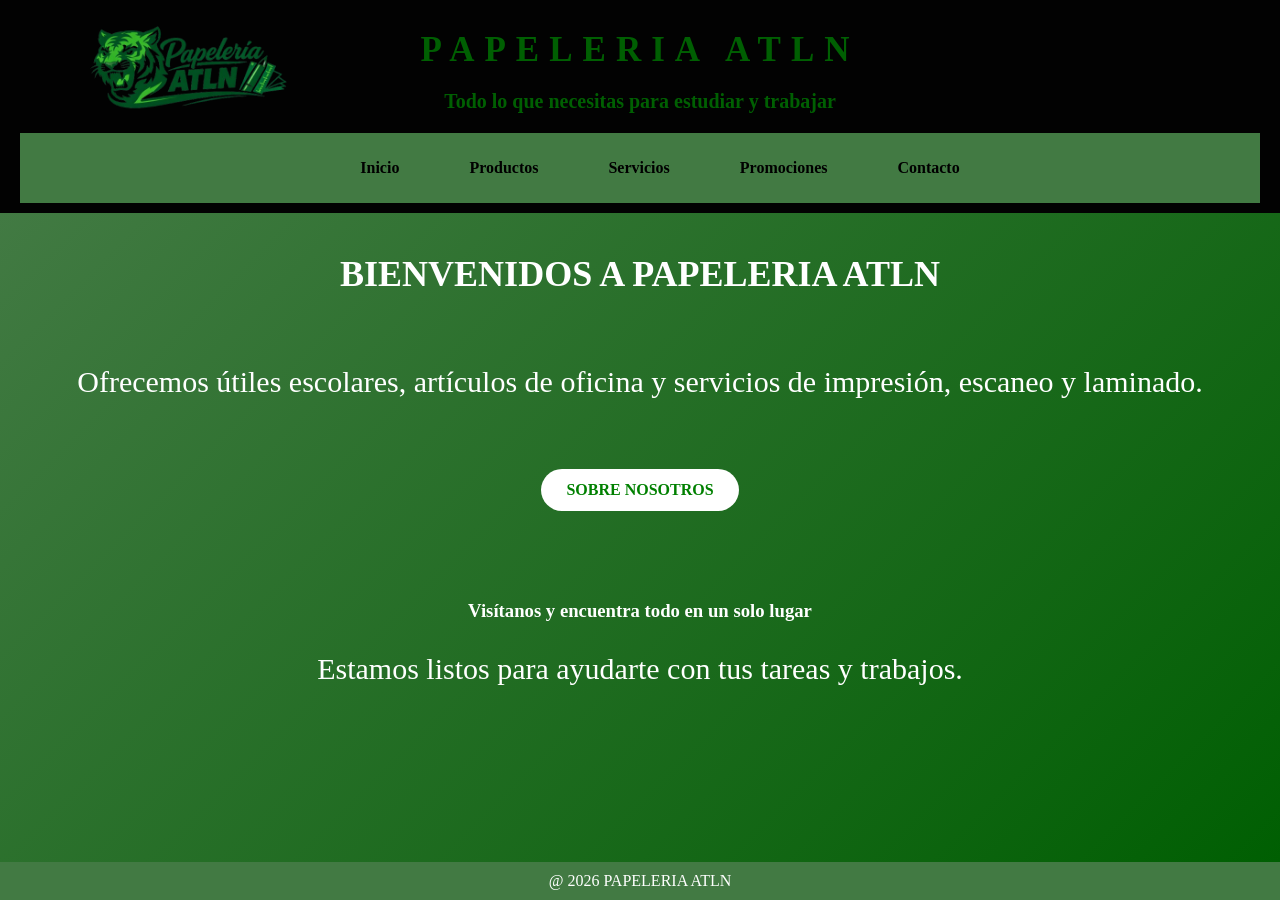
<file: index.html>
<!doctype html>
<html lang="en">
  <head>
    <meta charset="UTF-8" />
    <meta name="viewport" content="width=device-width, initial-scale=1.0" />
    <title>PAPELERIA ATLN</title>
    <link rel="stylesheet" href="Estilo.css" />
  </head>

  <body>
    <!-- Encabezado principal de la página -->
    <header>
      <h1>PAPELERIA ATLN</h1>
      <!-- Nombre principal de la papelería -->
      <p>Todo lo que necesitas para estudiar y trabajar</p>
      <!-- Frase descriptiva del negocio -->

      <!-- Menú de navegación del sitio -->
      <nav>
        <ul>
          <!-- Enlaces a las diferentes páginas del sitio -->
          <li><a href="index.html">Inicio</a></li>
          <li><a href="Productos.html">Productos</a></li>
          <li><a href="Servicios.html">Servicios</a></li>
          <li><a href="Promociones.html">Promociones</a></li>
          <li><a href="Contacto.html">Contacto</a></li>
        </ul>
      </nav>
      <!-- Logo de la papelería que también funciona como enlace a la página de inicio -->
      <a href="index.html"
        ><img src="img/LOGO-removebg-preview.png" alt="LOGO" class="logo" />
      </a>
    </header>

    <!-- Sección principal de bienvenida -->
    <main class="hero">
      <h2>BIENVENIDOS A PAPELERIA ATLN</h2>
      <!-- Título de bienvenida -->
      <p>
        Ofrecemos útiles escolares, artículos de oficina y servicios de
        impresión, escaneo y laminado.
      </p>
      <!-- Descripción de los productos y servicios -->

      <a href="Contacto.html" class="btn">SOBRE NOSOTROS</a>
      <!-- Botón que dirige a la sección de contacto o información -->

      <h3>Visítanos y encuentra todo en un solo lugar</h3>
      <!-- Mensaje adicional para atraer a los clientes -->

      <p>Estamos listos para ayudarte con tus tareas y trabajos.</p>
      <!-- Texto motivacional para los clientes -->
    </main>

    <!-- Pie de página con derechos o información básica -->
    <footer>@ 2026 PAPELERIA ATLN</footer>
  </body>
</html>
</file>
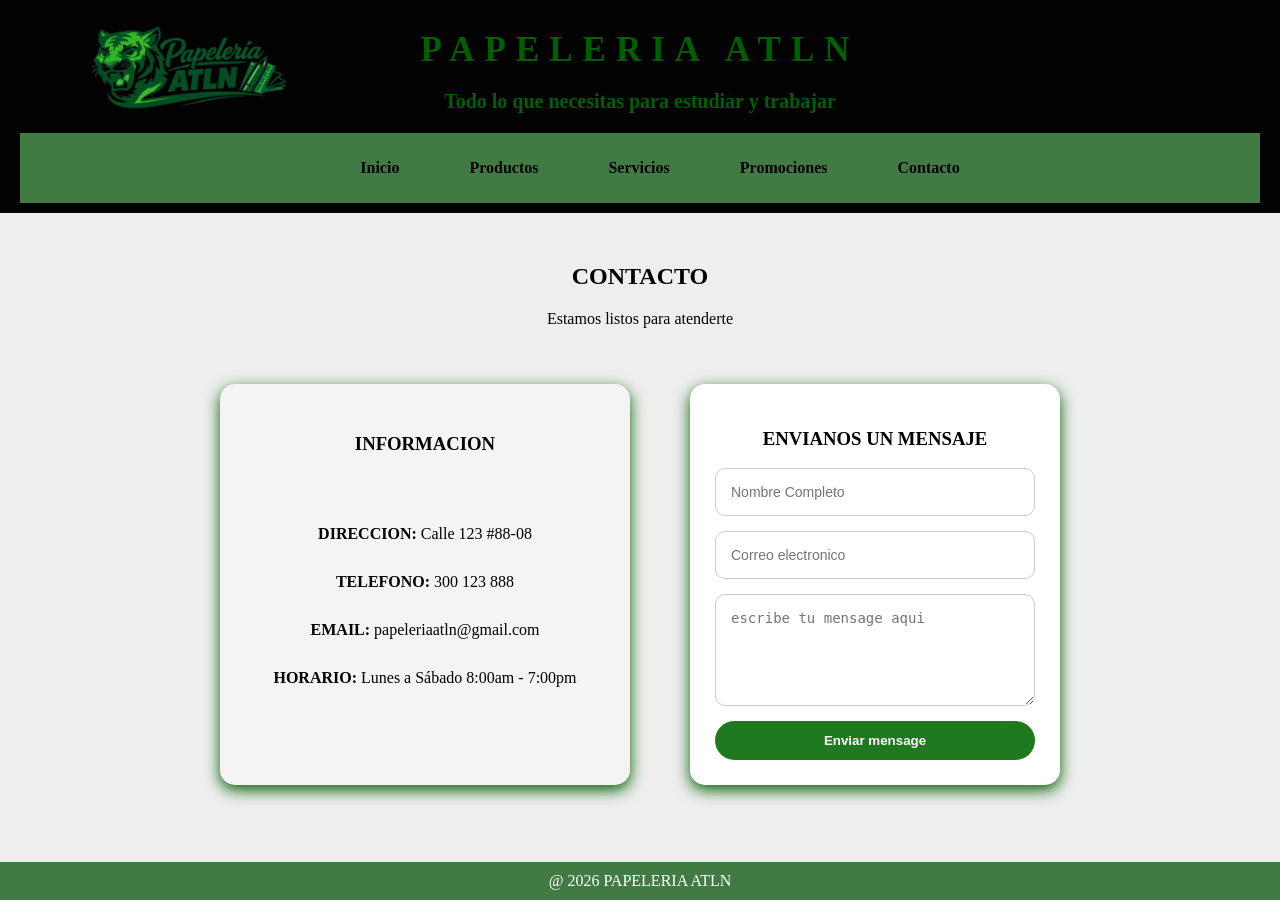
<file: Contacto.html>
<!doctype html>
<html lang="en">
  <head>
    <meta charset="UTF-8" />
    <meta name="viewport" content="width=device-width, initial-scale=1.0" />
    <title>PAPELERIA ATLN</title>
    <link rel="stylesheet" href="Estilo.css" />
  </head>
  <body>
    <header>
      <h1>PAPELERIA ATLN</h1>
      <p>Todo lo que necesitas para estudiar y trabajar</p>
      <nav>
        <ul>
          <li><a href="index.html">Inicio</a></li>
          <li><a href="Productos.html">Productos</a></li>
          <li><a href="Servicios.html">Servicios</a></li>
          <li><a href="Promociones.html">Promociones</a></li>
          <li><a href="Contacto.html">Contacto</a></li>
        </ul>
      </nav>
      <a href="index.html"
        ><img src="img/LOGO-removebg-preview.png" alt="LOGO" class="logo" />
      </a>
    </header>

    <main>
      <h2>CONTACTO</h2>
      <p>Estamos listos para atenderte</p>

      <!-- Contenedor de la información y el formulario -->
      <div class="contacto">
        <!-- Información de contacto del negocio -->
        <div class="info">
          <h3>INFORMACION</h3>
          <p><strong>DIRECCION:</strong> Calle 123 #88-08</p>
          <p><strong>TELEFONO:</strong> 300 123 888</p>
          <p><strong>EMAIL:</strong> papeleriaatln@gmail.com</p>
          <p><strong>HORARIO:</strong> Lunes a Sábado 8:00am - 7:00pm</p>
        </div>

        <!-- Formulario para que los usuarios envíen un mensaje -->
        <form class="formulario">
          <h3>ENVIANOS UN MENSAJE</h3>

          <!-- Campo para escribir el nombre -->
          <input type="text" placeholder="Nombre Completo" required />
          <!-- Campo para escribir el correo electrónico -->
          <input type="email" placeholder="Correo electronico" required />

          <!-- Área para escribir el mensaje -->
          <textarea
            placeholder="escribe tu mensage aqui"
            rows="5"
            required
          ></textarea>

          <!-- Botón para enviar el formulario -->
          <button type="submit">Enviar mensage</button>
        </form>
      </div>
    </main>

    <footer>@ 2026 PAPELERIA ATLN</footer>
  </body>
</html>
</file>
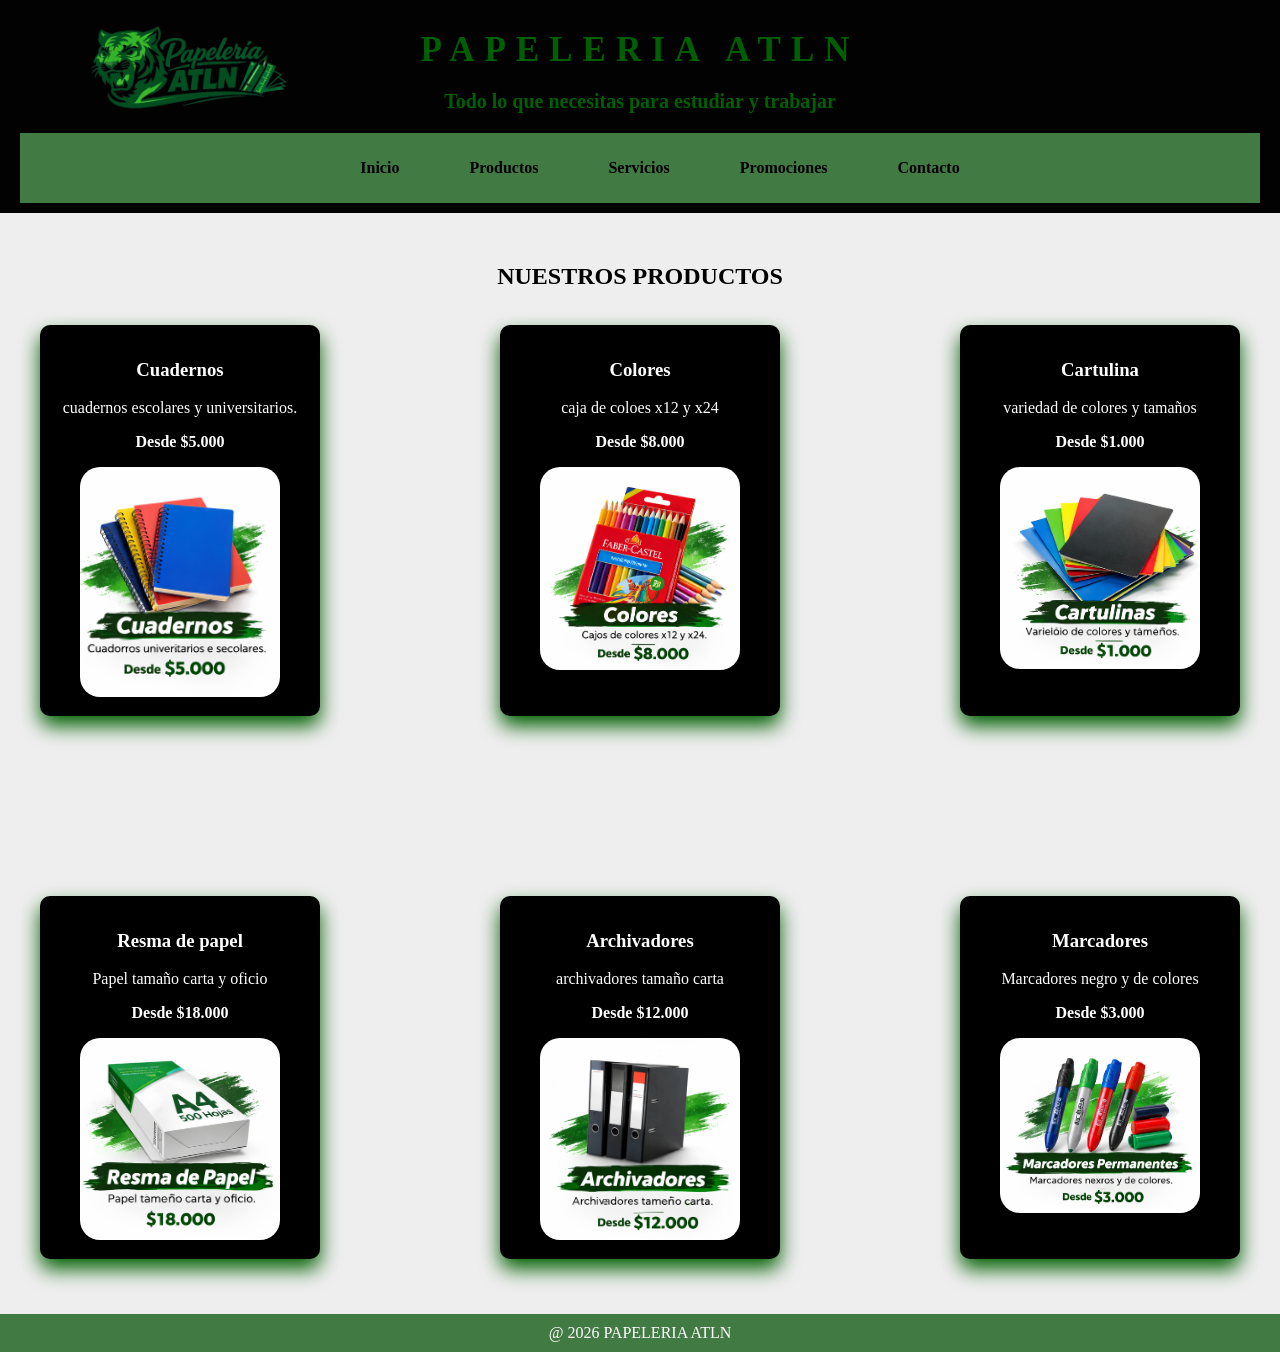
<file: Productos.html>
<!doctype html>
<html lang="en">
  <head>
    <meta charset="UTF-8" />
    <meta name="viewport" content="width=device-width, initial-scale=1.0" />
    <title>PAPELERIA ATLN</title>
    <link rel="stylesheet" href="Estilo.css" />
  </head>
  <body>
    <header>
      <a href="index.html"
        ><img src="img/LOGO-removebg-preview.png" alt="LOGO" class="logo" />
      </a>
      <h1>PAPELERIA ATLN</h1>
      <p>Todo lo que necesitas para estudiar y trabajar</p>
      <nav>
        <ul>
          <li><a href="index.html">Inicio</a></li>
          <li><a href="Productos.html">Productos</a></li>
          <li><a href="Servicios.html">Servicios</a></li>
          <li><a href="Promociones.html">Promociones</a></li>
          <li><a href="Contacto.html">Contacto</a></li>
        </ul>
      </nav>
    </header>
    <main>
      <h2>NUESTROS PRODUCTOS</h2>

      <!-- Contenedor donde se muestran todos los productos -->
      <div class="producto">
        <!-- Tarjeta de producto: Cuadernos -->
        <div class="card">
          <h3>Cuadernos</h3>
          <p>cuadernos escolares y universitarios.</p>
          <p><strong>Desde $5.000</strong></p>
          <img src="img/cuadernos.png" alt="" />
        </div>

        <!-- Tarjeta de producto: Colores -->
        <div class="card">
          <h3>Colores</h3>
          <p>caja de coloes x12 y x24</p>
          <p><strong>Desde $8.000</strong></p>
          <img src="img/colores.png" alt="" />
        </div>

        <!-- Tarjeta de producto: Cartulina -->
        <div class="card">
          <h3>Cartulina</h3>
          <p>variedad de colores y tamaños</p>
          <p><strong>Desde $1.000</strong></p>
          <img src="img/cartulina.png" alt="" />
        </div>

        <!-- Tarjeta de producto: Resma -->
        <div class="card">
          <h3>Resma de papel</h3>
          <p>Papel tamaño carta y oficio</p>
          <p><strong>Desde $18.000</strong></p>
          <img src="img/resma.png" alt="" />
        </div>

        <!-- Tarjeta de producto: Archivadores -->
        <div class="card">
          <h3>Archivadores</h3>
          <p>archivadores tamaño carta</p>
          <p><strong>Desde $12.000</strong></p>
          <img src="img/archivdores.png" alt="" />
        </div>

        <!-- Tarjeta de producto: Marcadores -->
        <div class="card">
          <h3>Marcadores</h3>
          <p>Marcadores negro y de colores</p>
          <p><strong>Desde $3.000</strong></p>
          <img src="img/marcadores.png" alt="" />
        </div>
      </div>
    </main>

    <footer>@ 2026 PAPELERIA ATLN</footer>
  </body>
</html>
</file>
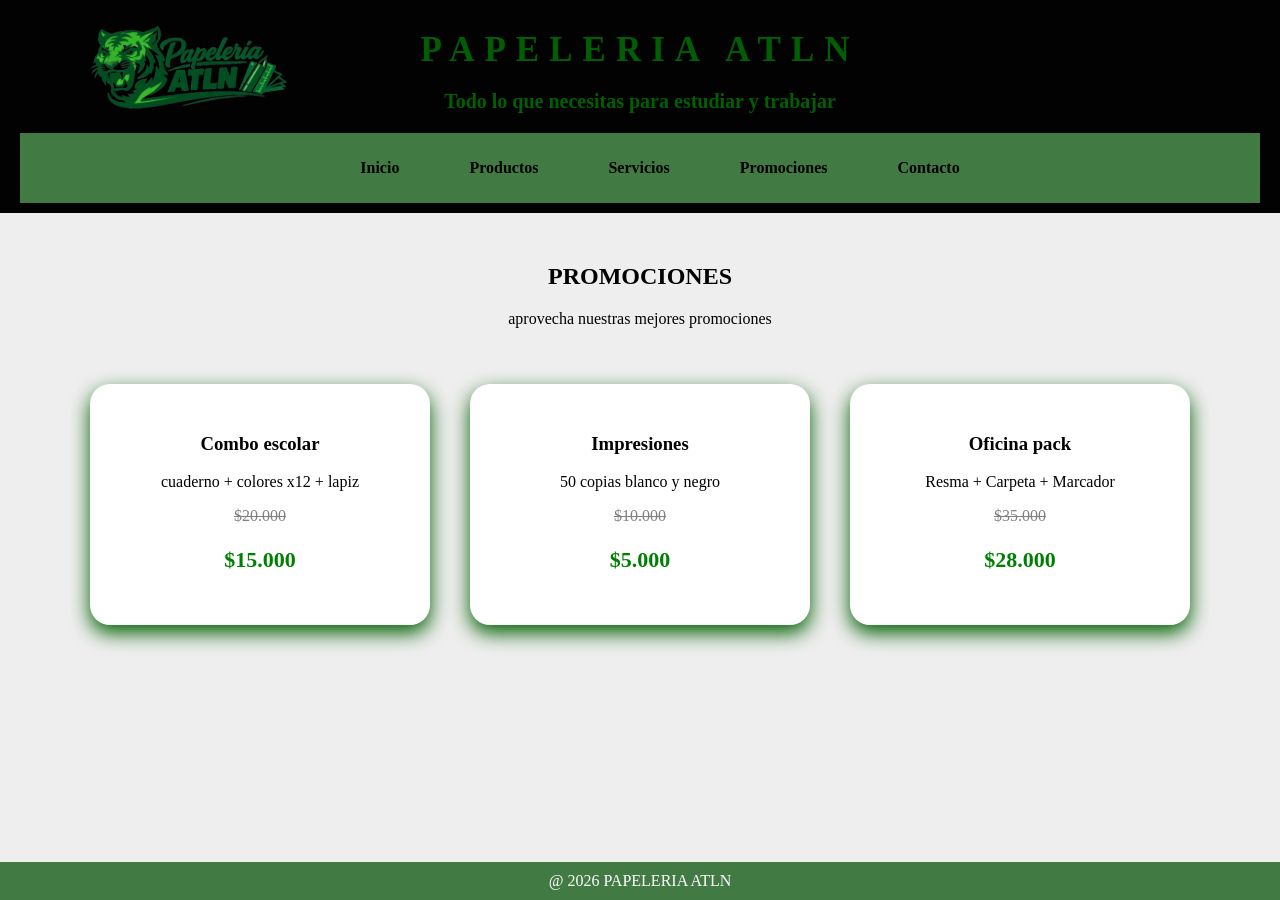
<file: Promociones.html>
<!doctype html>
<html lang="en">
  <head>
    <meta charset="UTF-8" />
    <meta name="viewport" content="width=device-width, initial-scale=1.0" />
    <title>PAPELERIA ATLN</title>
    <link rel="stylesheet" href="Estilo.css" />
  </head>
  <body>
    <header>
      <img src="img/LOGO-removebg-preview.png" alt="LOGO" class="logo" />
      <h1>PAPELERIA ATLN</h1>
      <p>Todo lo que necesitas para estudiar y trabajar</p>
      <nav>
        <ul>
          <li><a href="index.html">Inicio</a></li>
          <li><a href="Productos.html">Productos</a></li>
          <li><a href="Servicios.html">Servicios</a></li>
          <li><a href="Promociones.html">Promociones</a></li>
          <li><a href="Contacto.html">Contacto</a></li>
        </ul>
      </nav>
      <a href="index.html"
        ><img src="img/LOGO-removebg-preview.png" alt="LOGO" class="logo" />
      </a>
    </header>

    <main>
      <!-- Título de la sección de promociones -->
      <h2>PROMOCIONES</h2>
      <p>aprovecha nuestras mejores promociones</p>

      <!-- Contenedor donde se muestran todas las promociones -->
      <div class="promociones">
        <!-- Tarjeta de promoción: Combo escolar -->
        <div class="promo-card">
          <h3>Combo escolar</h3>
          <p>cuaderno + colores x12 + lapiz</p>
          <p class="precio-antes">$20.000</p>
          <p class="precio-ahora">$15.000</p>
        </div>

        <!-- Tarjeta de promoción: Impresiones -->
        <div class="promo-card">
          <h3>Impresiones</h3>
          <p>50 copias blanco y negro</p>
          <p class="precio-antes">$10.000</p>
          <p class="precio-ahora">$5.000</p>
        </div>

        <!-- Tarjeta de promoción: Pack de oficina -->
        <div class="promo-card">
          <h3>Oficina pack</h3>
          <p>Resma + Carpeta + Marcador</p>
          <p class="precio-antes">$35.000</p>
          <p class="precio-ahora">$28.000</p>
        </div>
      </div>
    </main>

    <footer>@ 2026 PAPELERIA ATLN</footer>
  </body>
</html>
</file>
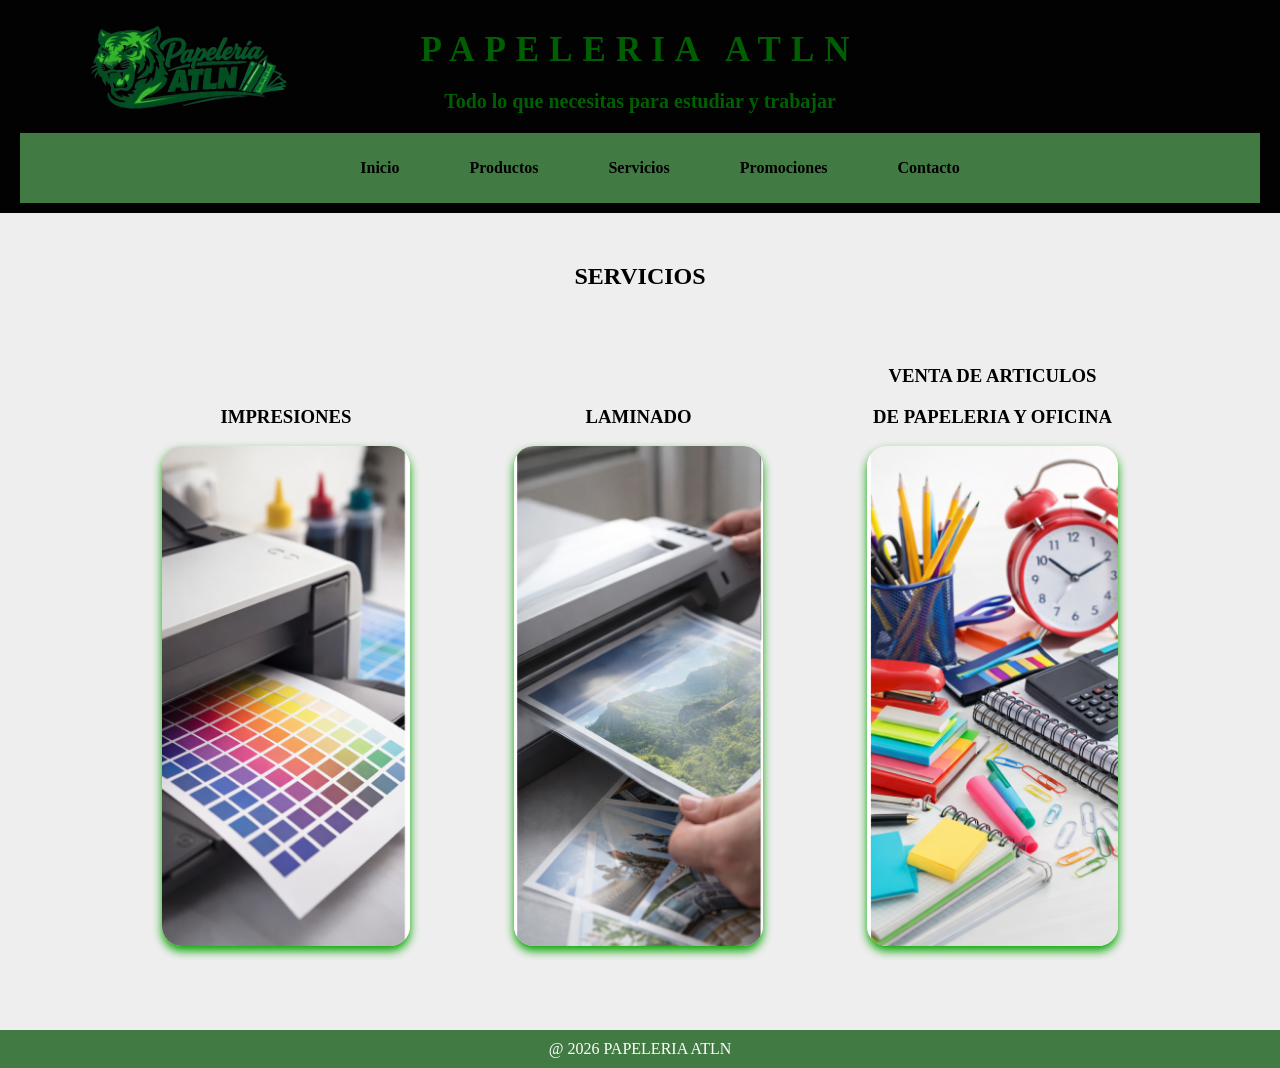
<file: Servicios.html>
<!doctype html>
<html lang="en">
  <head>
    <meta charset="UTF-8" />
    <meta name="viewport" content="width=device-width, initial-scale=1.0" />
    <title>PAPELERIA ATLN</title>
    <link rel="stylesheet" href="Estilo.css" />
  </head>
  <body>
    <header>
      <img src="img/LOGO-removebg-preview.png" alt="LOGO" class="logo" />
      <h1>PAPELERIA ATLN</h1>
      <p>Todo lo que necesitas para estudiar y trabajar</p>
      <nav>
        <ul>
          <li><a href="index.html">Inicio</a></li>
          <li><a href="Productos.html">Productos</a></li>
          <li><a href="Servicios.html">Servicios</a></li>
          <li><a href="Promociones.html">Promociones</a></li>
          <li><a href="Contacto.html">Contacto</a></li>
        </ul>
      </nav>
      <a href="index.html"
        ><img src="img/LOGO-removebg-preview.png" alt="LOGO" class="logo" />
      </a>
    </header>

    <main>
      <h2>SERVICIOS</h2>

      <!-- Servicio de impresiones -->
      <div class="imagenes">
        <h3 id="encabezado"><strong>IMPRESIONES</strong></h3>
        <img src="img/img1.png" alt="impresiones" class="img1" />
      </div>

      <!-- Servicio de Laminado -->
      <div class="imagenes">
        <h3 id="encabezado"><strong>LAMINADO</strong></h3>
        <img src="img/img2.png" alt="laminado" class="img2" />
      </div>

      <!-- Servicio de Vent de articulos -->
      <div class="imagenes">
        <h3 id="encabezado"><strong>VENTA DE ARTICULOS</strong></h3>
        <h3 id="encabezado"><strong>DE PAPELERIA Y OFICINA</strong></h3>
        <img src="img/img3.png" alt="Articulos" class="img3" />
      </div>
    </main>

    <footer>@ 2026 PAPELERIA ATLN</footer>
  </body>
</html>
</file>
<file: Estilo.css>
/* =========================
   ESTILOS GENERALES DE LA PAGINA
========================= */

body {
    margin: 0;
    font-family:'Times New Roman', Times, serif;
    background-color: #eeeeee;
    min-height: 100vh;
    display: flex;
    flex-direction: column;
}


/* =========================
   ENCABEZADO (HEADER)
========================= */

header {
    background-color: #020202;
    color: #005F02;
    position: relative;
    text-align: center;
    padding: 25px 20px 10px 20px;
    
    
}

header h1{
    margin: 5px 0;
    font-size: 35px;
    letter-spacing: 10px;
}

header p{
    font-size: 20px;
    font-weight: bold;
}

/* =========================
   MENU DE NAVEGACION
========================= */

nav {
    background-color: #427A43;
    padding: 10px;
    text-align: center;
}

nav ul{
    list-style-type: none;
    justify-content: center;
    gap: 40px;
    display: flex;
}

nav a {
    text-decoration: none;
    color: black;
    margin: 15px;
    font-weight: bold;
    text-decoration: none;
}

nav a:hover {
    color: #005F02;
}


/* =========================
   LOGO
========================= */

.logo{
    position: absolute;
    top: -20px;
    left: 50px;
    width: 280px;
}


/* =========================
   SECCION PRINCIPAL (INICIO)
========================= */

.hero{
    background: linear-gradient(135deg,#427A43, #005F02);
    color: white;
    padding: 40px 20px;
    text-align: center;
}

.hero h2{
    font-size: 36px;
    margin-top: 0;
    margin-bottom: 70px;
}

.hero p{
    font-size: 30px;
    margin-bottom: 70px;
}


/* =========================
   BOTON PRINCIPAL
========================= */

.btn{
    display: inline-block;
    background-color: white;
    text-decoration: none;
    color: green;
    padding: 12px 25px;
    font-weight: bold;
    border-radius: 30px;
    transition: 0.3s;
    margin-bottom: 70px;
}

.btn:hover{
    background-color: black;
}


/* =========================
   SECCION SERVICIOS (IMAGENES)
========================= */

.imagenes{
    display: inline-block;
    justify-content: center;
    margin: 50px;
}

.imagenes img{
    height: 500px;
    border-radius: 20px;
    box-shadow: 0 5px 10px rgb(6, 166, 0);
    transition: transform 0.3s ease, box-shadow 0.3 ease;
}

.imagenes img:hover{
    transform: scale(1.08);
    box-shadow: 0px 10px 25px rgb(6, 166, 10);
}

#encabezado{
    display: flex;
    justify-content: center;
    font-weight: bold;
    margin-top: 5px;
}

/* =========================
   CONTENIDO PRINCIPAL
========================= */

main {
    flex: 1;
    padding: 30px;
    text-align: center;
}

/* =========================
   SECCION PRODUCTOS
========================= */

.producto{
    display: grid;
    grid-template-columns: repeat(3,1fr);
    gap: 150px;
    justify-content: center;
    max-width: 900px;
    margin: 10px auto ;
    
}

.card {
    background-color: rgb(0, 0, 0);
    color: white;
    width: 250px;
    padding: 15px;
    margin: 15px;
    display: inline-block;
    border-radius: 10px;
    box-shadow: 0px 10px 20px #005F02;
}

.card img{
    width: 200px;
    border-radius: 20px;
}

.card:hover{
    transform: translateY(-8px);
}


/* =========================
   PIE DE PAGINA
========================= */

footer {
    background-color: #427A43;
    color: white;
    text-align: center;
    padding: 10px;
}

/* =========================
   SECCION PROMOCIONES
========================= */

.promociones{
    display: flex;
    justify-content: center;
    gap: 40px;
    padding: 40px;
    flex-wrap: wrap;
}

.promo-card{
    background: white;
    width: 280px;
    padding: 30px;
    border-radius: 20px;
    text-align: center;
    position: relative;
    box-shadow: 0 8px 20px #005F02;
    transition: 0.3s;

}

.promo-card:hover{
    transform: scale(1.05);
}

.precio-antes{
    text-decoration: line-through;
    color: gray;
}

.precio-ahora{
    font-size: 22px;
    font-weight: bold;
    color: green;
}


/* =========================
   SECCION CONTACTO
========================= */

.contacto{
    display: flex;
    justify-content: center;
    gap: 60px;
    padding: 40px 20px;
    flex-wrap: wrap;
}

.info{
    background: #f4f4f4;
    padding: 30px;
    border-radius: 15px;
    width: 350px;
    box-shadow: 0 5px 15px #005F02; 
    flex-direction: column;
}

.info h3{
    margin-bottom: 70px;
}

.info p{
    margin-bottom: 30px;
}

.formulario{
    background: white;
    padding: 25px;
    border-radius: 15px;
    width: 320px;
    box-shadow: 0 5px 15px #005F02;
    display: flex;
    flex-direction: column;
}

.formulario input,
.formulario textarea{
    margin-bottom: 15px;
    padding: 15px;
    border-radius: 10px;
    border: 1px solid #ccc;
    font-size: 14px;
}

.formulario button{
    background-color: #1f7a1f;
    color: white;
    padding: 12px;
    border: none;
    border-radius: 30px;
    cursor: pointer;
    font-weight: bold;
    transition: 0.3s;
}

.formulario button:hover{
    background-color: black;
}
</file>
